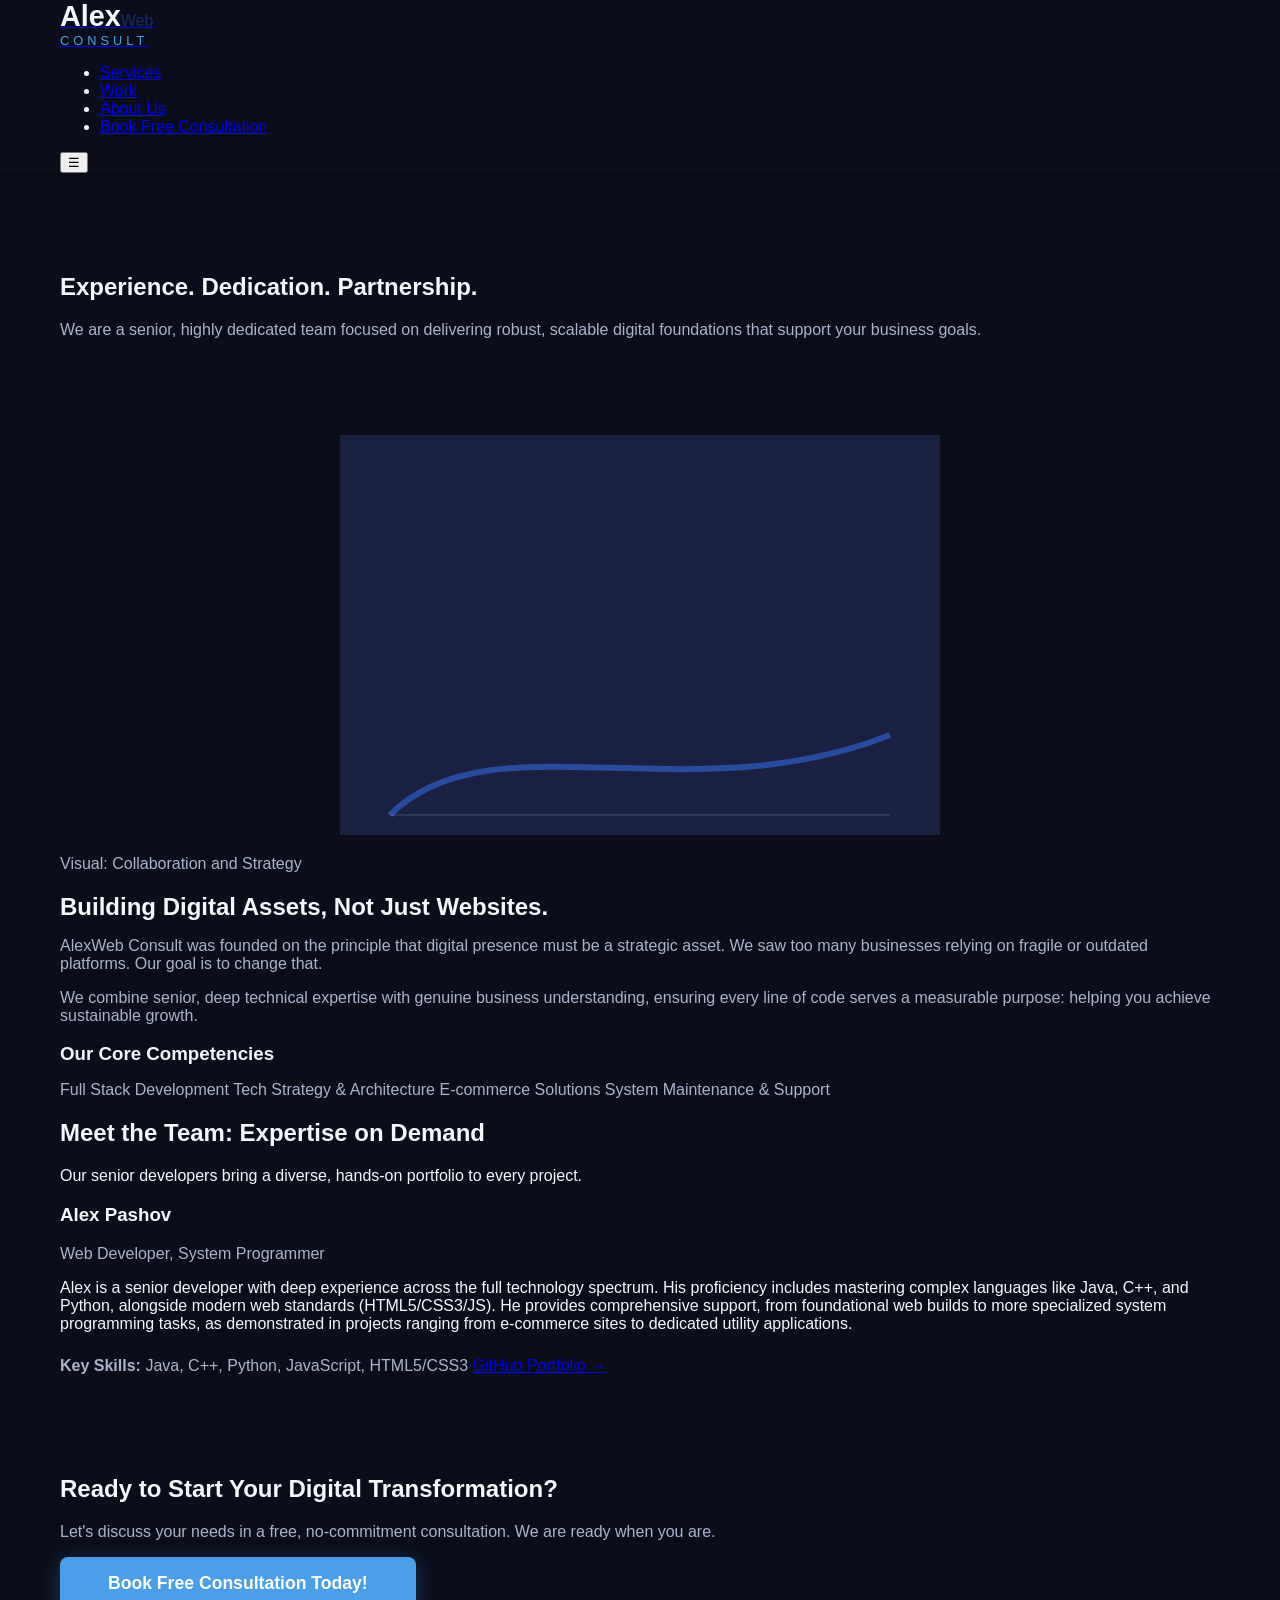
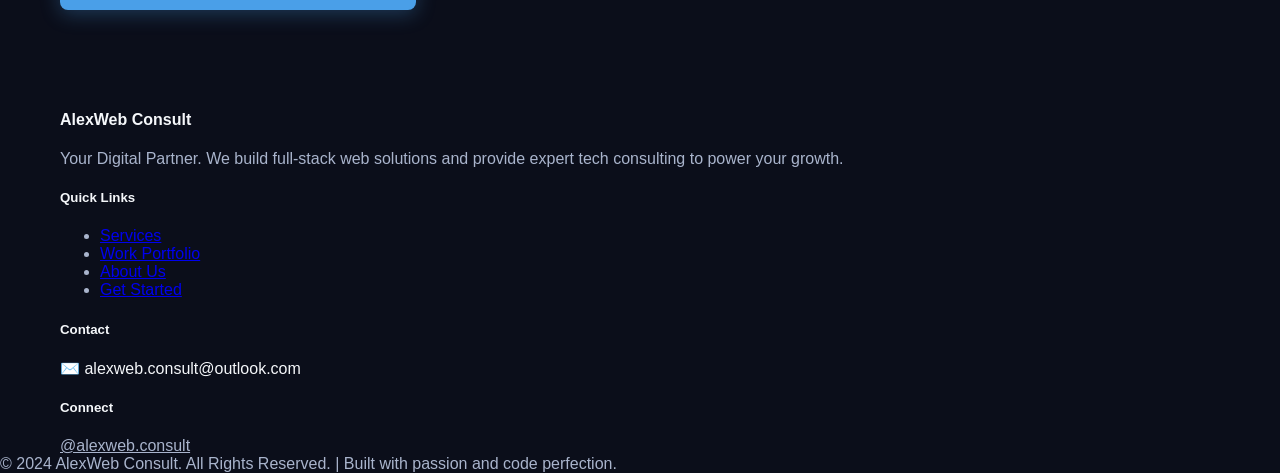
<file: about.html>
<!DOCTYPE html>
<html lang="en">

<head>
    <meta charset="UTF-8">
    <meta name="viewport" content="width=device-width, initial-scale=1.0">
    <title>Our Story | AlexWeb Consult Team & Expertise</title>
    <meta name="description"
        content="Learn about the senior team behind AlexWeb Consult. Experienced web developers and tech consultants providing professional digital solutions.">
    <!-- Open Graph Tags -->
    <meta property="og:title" content="About Us | AlexWeb Consult">
    <meta property="og:description"
        content="Meet the expert team members focused on delivering scalable, secure digital assets. Your Digital Partner.">
    <meta property="og:type" content="website">
    <meta property="og:url" content="https://www.alexwebconsult.com/about.html">
    <meta property="og:image" content="[Placeholder for Team Image]">
    <!-- Twitter Tags -->
    <meta name="twitter:card" content="summary_large_image">
    <meta name="twitter:site" content="@alexwebconsult">
    <link rel="canonical" href="https://www.alexwebconsult.com/about.html">

    <style>
        /* Placeholder styles removed/handled by the dedicated style.css */
        body {
            font-family: 'Inter', sans-serif;
            background-color: var(--color-bg-primary);
            color: var(--color-text-primary);
        }

        .container {
            max-width: 1200px;
            margin: 0 auto;
            padding: 0 20px;
        }
    </style>
    <link rel="stylesheet" href="styles.css">
    <!-- JSON-LD Structured Data -->
    <script type="application/ld+json">
    {
      "@context": "https://schema.org",
      "@type": "LocalBusiness",
      "name": "AlexWeb Consult",
      "description": "A senior team of web developers and tech consultants providing high-quality, scalable digital solutions.",
      "contactPoint": {
        "@type": "ContactPoint",
        "telephone": null,
        "contactType": "Consultation Services"
      },
      "email": "alexweb.consult@outlook.com"
    }
    </script>
</head>

<body class="overflow-x-hidden">

    <!-- Header and Navigation -->
    <header class="sticky-nav">
        <div class="container nav-content">
            <a href="index.html" class="logo" aria-label="AlexWeb Consult - Your Digital Partner">
                <span style="color: var(--color-text-primary); font-size: 1.8em; font-weight: bold;">Alex</span><span
                    style="color: var(--color-accent-dark);">Web</span>
                <div class="consult-wordmark"
                    style="color: var(--color-accent-light); letter-spacing: 4px; text-transform: uppercase; font-size: 0.8em;">
                    CONSULT</div>
            </a>
            <nav aria-label="Main site navigation">
                <ul class="nav-links">
                    <li><a href="services.html">Services</a></li>
                    <li><a href="portfolio.html">Work</a></li>
                    <li><a href="#" aria-current="page">About Us</a></li>
                    <li><a href="index.html#contact-section" class="cta-button nav-cta-btn">Book Free Consultation</a>
                    </li>
                </ul>
                <!-- Mobile menu button -->
                <button class="menu-toggle" aria-label="Toggle navigation menu">&#9776;</button>
            </nav>
        </div>
    </header>

    <main role="main">

        <!-- Hero/Intro Section -->
        <section id="about-hero" class="section bg-surface py-20 text-center max-w-3xl mx-auto">
            <div class="container hero-content text-center">
                <h1 class="max-heading mb-mb-4 accent-gradient">Experience. Dedication. Partnership.</h1>
                <p class="text-xl text-color-muted">We are a senior, highly dedicated team focused on delivering robust,
                    scalable digital foundations that support your business goals.</p>
            </div>
        </section>

        <!-- Agency Story -->
        <section id="agency-story" class="service-section">
            <div class="container grid gap-16 items-center md:grid-cols-3">

                <!-- Image Placeholder for the story -->
                <div class="p-8 bg-bg-surface rounded-lg shadow-2xl flex justify-center" role="figure">
                    <svg width="100%" height="400" viewBox="0 0 600 400" fill="none" xmlns="http://www.w3.org/2000/svg">
                        <rect width="100%" height="100%" fill="#1A2140" />
                        <path d="M50 380 C 150 280, 350 380, 550 300" stroke="var(--color-accent-mid)" stroke-width="6"
                            opacity=".7" />
                        <path d="M50 380 L 550 380" stroke="var(--color-text-primary)" stroke-width="2" opacity=".1" />
                    </svg>
                    <!-- FIX: Added caption flow using normal document flow -->
                    <p class="absolute bottom-4 text-xl text-color-muted">Visual: Collaboration and Strategy</p>
                </div>

                <!-- Text Content -->
                <div class="space-y-8 md:col-span-2">
                    <div>
                        <h2 class="text-3xl mb-4 accent-gradient">Building Digital Assets, Not Just Websites.</h2>
                        <p class="text-lg text-color-muted leading-relaxed">AlexWeb Consult was founded on the principle
                            that digital presence must be a strategic asset. We saw too many businesses relying on
                            fragile or outdated platforms. Our goal is to change that.</p>
                        <p class="mt-4 text-color-muted leading-relaxed">We combine senior, deep technical expertise
                            with genuine business understanding, ensuring every line of code serves a measurable
                            purpose: helping you achieve sustainable growth.</p>
                    </div>

                    <!-- Skills/Expertise Overview -->
                    <div>
                        <h3 class="text-2xl mb-4 accent-gradient">Our Core Competencies</h3>
                        <div class="flex flex-wrap gap-4 text-color-muted">
                            <span
                                class="skill-tag bg-primary/5 border border-[var(--color-accent-mid)] hover:bg-blue-900 cursor-pointer transition duration-150 px-3 py-1 rounded-full">Full
                                Stack Development</span>
                            <span
                                class="skill-tag bg-primary/5 border border-[var(--color-accent-mid)] hover:bg-blue-900 cursor-pointer transition duration-150 px-3 py-1 rounded-full">Tech
                                Strategy & Architecture</span>
                            <span
                                class="skill-tag bg-primary/5 border border-[var(--color-accent-mid)] hover:bg-blue-900 cursor-pointer transition duration-150 px-3 py-1 rounded-full">E-commerce
                                Solutions</span>
                            <span
                                class="skill-tag bg-primary/5 border border-[var(--color-accent-mid)] hover:bg-blue-900 cursor-pointer transition duration-150 px-3 py-1 rounded-full">System
                                Maintenance & Support</span>
                        </div>
                    </div>
                </div>
            </div>
        </section>

        <!-- Team/Skills Section -->
        <section id="team" class="service-section bg-surface">
            <div class="container text-center max-w-3xl mx-auto">
                <h2 class="text-3xl mb-mb-3 accent-gradient">Meet the Team: Expertise on Demand</h2>
                <p class="section-subtitle mb-lg">Our senior developers bring a diverse, hands-on portfolio to every
                    project.</p>

                <!-- Member Card - Alex Pashov -->
                <div class="team-member p-8 shadow-2xl flex flex-col md:flex-row items-center gap-8 hover-lift"
                    role="figure">
                    <!-- Avatar Placeholder -->
                    <div class="team-avatar flex-shrink-0 w-32 h-32 rounded-full border-4"
                        style="border-color: var(--color-accent-mid);">
                        <!-- This is a visual placeholder for the avatar. In production, this would be an image or initial SVG -->
                    </div>

                    <div class="text-left">
                        <h3 class="text-2xl mb-1 accent-gradient">Alex Pashov</h3>
                        <p class="text-lg text-color-muted mb-4">Web Developer, System Programmer</p>

                        <p class="mb-6 text-gray-300 leading-relaxed">
                            Alex is a senior developer with deep experience across the full technology spectrum. His
                            proficiency includes mastering complex languages like Java, C++, and Python, alongside
                            modern web standards (HTML5/CSS3/JS). He provides comprehensive support, from foundational
                            web builds to more specialized system programming tasks, as demonstrated in projects ranging
                            from e-commerce sites to dedicated utility applications.
                        </p>

                        <div class="flex flex-wrap gap-x-6 text-color-muted">
                            <span class="text-base"><strong>Key Skills:</strong> Java, C++, Python, JavaScript,
                                HTML5/CSS3</span>
                            <a href="https://github.com/pa6ov" target="_blank"
                                class="text-sm font-medium hover:underline accent-light-hover transition duration-150">GitHub
                                Portfolio &rarr;</a>
                        </div>
                    </div>
                </div>

            </div>
        </section>


        <!-- Final CTA Band -->
        <section id="contact-section" class="cta-final section bg-surface py-20 mt-8">
            <div class="container text-center max-w-3xl mx-auto">
                <h2 class="text-4xl font-extrabold mb-mb-4 accent-gradient">Ready to Start Your Digital Transformation?
                </h2>
                <p class="text-xl text-color-muted mb-lg">Let's discuss your needs in a free, no-commitment
                    consultation. We are ready when you are.</p>
                <a href="contact.html" class="button primary-cta btn-large px-12 py-4 secondary-glow">Book Free
                    Consultation Today!</a>
            </div>
        </section>

    </main>

    <!-- Footer -->
    <footer class="bg-primary pt-16 pb-10 border-t border-gray-800">
        <div class="container grid text-sm" style="grid-template-columns: repeat(auto-fit, minmax(250px, 1fr));">
            <!-- Content unchanged -->
            <div class="col-span-2 md:col-span-2">
                <h4 class="text-xl mb-3 accent-gradient">AlexWeb Consult</h4>
                <p class="text-color-muted max-w-xs mb-4">Your Digital Partner. We build full-stack web solutions and
                    provide expert tech consulting to power your growth.</p>
            </div>

            <div>
                <h5 class="uppercase text-sm font-semibold tracking-wider mb-3 text-accent-light">Quick Links</h5>
                <ul class="space-y-2 text-color-muted">
                    <li><a href="services.html" class="hover:text-white transition duration-150">Services</a></li>
                    <li><a href="portfolio.html" class="hover:text-white transition duration-150">Work Portfolio</a>
                    </li>
                    <li><a href="about.html" aria-current="page" class="hover:text-white transition duration-150">About
                            Us</a></li>
                    <li><a href="contact.html" class="hover:text-white transition duration-150">Get Started</a></li>
                </ul>
            </div>

            <div>
                <h5 class="uppercase text-sm font-semibold tracking-wider mb-3 text-accent-light">Contact</h5>
                <p class="mb-2 text-color-muted">✉️ <a href="mailto:alexweb.consult@outlook.com"
                        style="color: var(--color-text-primary); text-decoration: none;">alexweb.consult@outlook.com</a>
                </p>
            </div>

            <div>
                <h5 class="uppercase text-sm font-semibold tracking-wider mb-3 text-accent-light">Connect</h5>
                <div aria-label="Social Media Links" class="flex space-x-4">
                    <a href="https://www.instagram.com/alexweb.consult/" target="_blank"
                        aria-label="Instagram profile for AlexWeb Consult"
                        class="text-color-muted hover:text-accent-light transition duration-150 transform hover:scale-110">@alexweb.consult</a>
                </div>
            </div>

        </div>
        <div class="mt-10 pt-6 border-t border-gray-800 text-center text-xs text-color-muted">
            &copy; 2024 AlexWeb Consult. All Rights Reserved. | Built with passion and code perfection.
        </div>
    </footer>

    <script src="script.js"></script>
</body>

</html>
</file>
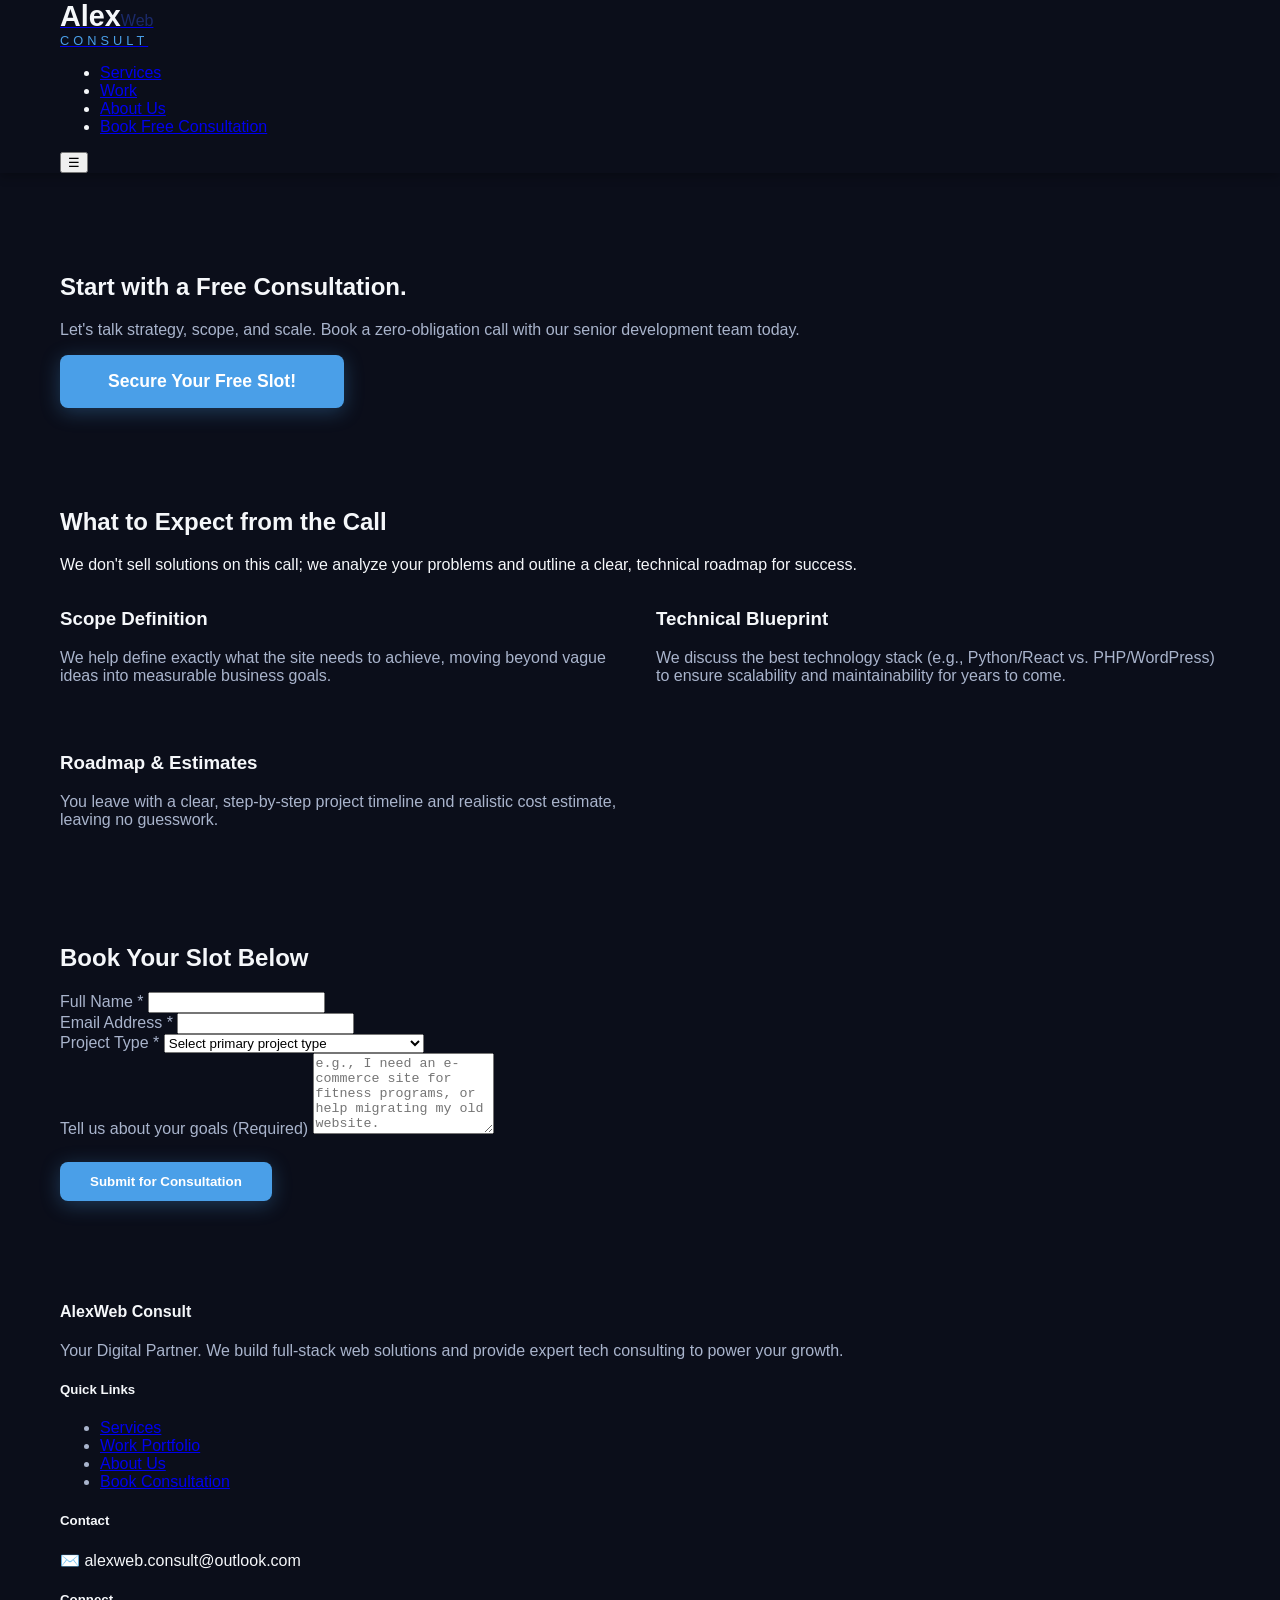
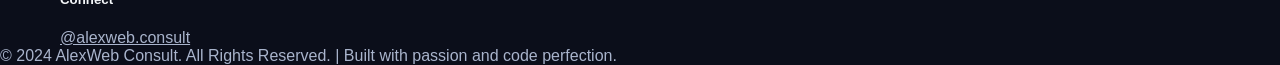
<file: consultation.html>
<!DOCTYPE html>
<html lang="en">

<head>
    <meta charset="UTF-8">
    <meta name="viewport" content="width=device-width, initial-scale=1.0">
    <title>Book Your Free Consultation | AlexWeb Consult</title>
    <meta name="description"
        content="Schedule a free, zero-obligation consultation with our senior development team to discuss your digital strategy and project scope.">
    <!-- Open Graph Tags -->
    <meta property="og:title" content="Consultation Booking | AlexWeb Consult">
    <meta property="og:description"
        content="Talk to our experts today. Zero commitment required—just a free consultation! Your Digital Partner awaits.">
    <meta property="og:type" content="website">
    <meta property="og:url" content="https://www.alexwebconsult.com/consultation.html">
    <meta property="og:image" content="[Placeholder for Consultation Image]">
    <!-- Twitter Tags -->
    <meta name="twitter:card" content="summary_large_image">
    <meta name="twitter:site" content="@alexwebconsult">
    <link rel="canonical" href="https://www.alexwebconsult.com/consultation.html">

    <style>
        /* Placeholder styles removed/handled by the dedicated style.css */
        body {
            font-family: 'Inter', sans-serif;
            background-color: var(--color-bg-primary);
            color: var(--color-text-primary);
        }

        .container {
            max-width: 1200px;
            margin: 0 auto;
            padding: 0 20px;
        }
    </style>
    <link rel="stylesheet" href="styles.css">
    <!-- JSON-LD Structured Data -->
    <script type="application/ld+json">
    {
      "@context": "https://schema.org",
      "@type": "ConsultService",
      "name": "Free Consultation Booking",
      "description": "Schedule a zero-obligation consultation with AlexWeb Consult's senior development team to discuss digital strategy.",
      "potentialAction": {
        "@type": "EntryPoint",
        "urlTemplate": "mailto:alexweb.consult@outlook.com?subject=Consultation Inquiry={query}"
      }
    }
    </script>
</head>

<body class="overflow-x-hidden">

    <!-- Header and Navigation -->
    <header class="sticky-nav">
        <div class="container nav-content">
            <a href="index.html" class="logo" aria-label="AlexWeb Consult - Your Digital Partner">
                <span style="color: var(--color-text-primary); font-size: 1.8em; font-weight: bold;">Alex</span><span
                    style="color: var(--color-accent-dark);">Web</span>
                <div class="consult-wordmark"
                    style="color: var(--color-accent-light); letter-spacing: 4px; text-transform: uppercase; font-size: 0.8em;">
                    CONSULT</div>
            </a>
            <!-- Language Selector added here -->
            <nav aria-label="Main site navigation">
                <ul class="nav-links">
                    <li><a href="services.html">Services</a></li>
                    <li><a href="portfolio.html">Work</a></li>
                    <li><a href="about.html">About Us</a></li>
                    <li><a href="#" aria-current="page" class="cta-button nav-cta-btn">Book Free Consultation</a></li>
                </ul>
                <!-- Mobile menu button -->
                <button class="menu-toggle" aria-label="Toggle navigation menu">&#9776;</button>
            </nav>
        </div>
    </header>

    <main role="main">

        <!-- Hero/Goal Section -->
        <section id="consultation-hero" class="section bg-surface py-20 text-center max-w-4xl mx-auto">
            <div class="container hero-content text-center">
                <h1 class="max-heading mb-mb-4 accent-gradient">Start with a Free Consultation.</h1>
                <p class="text-xl text-color-muted mb-lg">Let's talk strategy, scope, and scale. Book a zero-obligation
                    call with our senior development team today.</p>
                <!-- Changed primary CTA classes -->
                <a href="#consultation-form" class="button primary-cta btn-large px-12 py-4 secondary-glow">Secure Your
                    Free Slot!</a>
            </div>
        </section>

        <!-- Explanation & Value Prop Section -->
        <section id="explanation" class="service-section">
            <div class="container text-center max-w-3xl mx-auto">
                <h2 class="text-3xl mb-mb-4 accent-gradient">What to Expect from the Call</h2>
                <p class="section-subtitle mb-lg">We don't sell solutions on this call; we analyze your problems and
                    outline a clear, technical roadmap for success.</p>

                <div class="grid-2 gap-10 mt-12 text-left border-l-4 pl-6"
                    style="border-color: var(--color-accent-light);">
                    <!-- Pillar 1 -->
                    <article class="service-card hover-lift">
                        <h3 class="text-xl mb-3 accent-gradient">Scope Definition</h3>
                        <p class="text-color-muted mb-2">We help define exactly what the site needs to achieve, moving
                            beyond vague ideas into measurable business goals.</p>
                    </article>

                    <!-- Pillar 2 -->
                    <article class="service-card hover-lift">
                        <h3 class="text-xl mb-3 accent-gradient">Technical Blueprint</h3>
                        <p class="text-color-muted mb-2">We discuss the best technology stack (e.g., Python/React vs.
                            PHP/WordPress) to ensure scalability and maintainability for years to come.</p>
                    </article>

                    <!-- Pillar 3 -->
                    <article class="service-card hover-lift">
                        <h3 class="text-xl mb-3 accent-gradient">Roadmap & Estimates</h3>
                        <p class="text-color-muted mb-2">You leave with a clear, step-by-step project timeline and
                            realistic cost estimate, leaving no guesswork.</p>
                    </article>

                </div>
            </div>
        </section>


        <!-- Contact Form Section (The main conversion area) -->
        <section id="consultation-form" class="service-section bg-surface py-20">
            <div class="container max-w-xl mx-auto">
                <h2 class="text-3xl mb-mb-4 accent-gradient text-center">Book Your Slot Below</h2>

                <!-- Form -->
                <div class="bg-bg-surface p-8 rounded-lg shadow-2xl">
                    <form action="#" method="POST" class="space-y-5">
                        <div class="mb-3">
                            <label for="name" class="block text-sm font-medium text-color-muted mb-1">Full Name
                                *</label>
                            <input type="text" id="name" name="name" required aria-required="true"
                                class="w-full p-3 bg-primary border border-gray-700 rounded-md focus:ring-2 focus:ring-[var(--color-accent-light)] outline-none text-white placeholder-gray-500">
                        </div>
                        <div class="mb-3">
                            <label for="email" class="block text-sm font-medium text-color-muted mb-1">Email Address
                                *</label>
                            <input type="email" id="email" name="email" required aria-required="true"
                                class="w-full p-3 bg-primary border border-gray-700 rounded-md focus:ring-2 focus:ring-[var(--color-accent-light)] outline-none text-white placeholder-gray-500">
                        </div>
                        <div class="mb-3">
                            <label for="project_type" class="block text-sm font-medium text-color-muted mb-1">Project
                                Type *</label>
                            <select id="project_type" name="project_type" required aria-required="true"
                                class="w-full p-3 bg-primary border border-gray-700 rounded-md focus:ring-2 focus:ring-[var(--color-accent-light)] outline-none text-white appearance-none">
                                <option value="" disabled selected>Select primary project type</option>
                                <option value="website_creation">Website Creation & Support (New Build)</option>
                                <option value="tech_consulting">Tech Consultation / Strategy Audit</option>
                                <option value="maintenance">Ongoing Maintenance / Support</option>
                                <option value="other">Other Inquiry / General Question</option>
                            </select>
                        </div>

                        <div class="mb-3">
                            <label for="message" class="block text-sm font-medium text-color-muted mb-1">Tell us about
                                your goals (Required)</label>
                            <textarea id="message" name="message" rows="5" required aria-required="true"
                                placeholder="e.g., I need an e-commerce site for fitness programs, or help migrating my old website."
                                class="w-full p-3 bg-primary border border-gray-700 rounded-md focus:ring-2 focus:ring-[var(--color-accent-light)] outline-none text-white placeholder-gray-500"></textarea>
                        </div>

                        <button type="submit" class="button primary-cta btn-lg w-full mt-6">Submit for
                            Consultation</button>
                    </form>
                </div>
            </div>
        </section>


    </main>

    <!-- Footer -->
    <footer class="bg-primary pt-16 pb-10 border-t border-gray-800">
        <div class="container grid text-sm" style="grid-template-columns: repeat(auto-fit, minmax(250px, 1fr));">
            <!-- Content unchanged -->
            <div class="col-span-2 md:col-span-2">
                <h4 class="text-xl mb-3 accent-gradient">AlexWeb Consult</h4>
                <p class="text-color-muted max-w-xs mb-4">Your Digital Partner. We build full-stack web solutions and
                    provide expert tech consulting to power your growth.</p>
            </div>

            <div>
                <h5 class="uppercase text-sm font-semibold tracking-wider mb-3 text-accent-light">Quick Links</h5>
                <ul class="space-y-2 text-color-muted">
                    <li><a href="services.html" class="hover:text-white transition duration-150">Services</a></li>
                    <li><a href="portfolio.html" class="hover:text-white transition duration-150">Work Portfolio</a>
                    </li>
                    <li><a href="about.html" class="hover:text-white transition duration-150">About Us</a></li>
                    <li><a href="#" class="hover:text-white transition duration-150 active-link">Book Consultation</a>
                    </li>
                </ul>
            </div>

            <div>
                <h5 class="uppercase text-sm font-semibold tracking-wider mb-3 text-accent-light">Contact</h5>
                <p class="mb-2 text-color-muted">✉️ <a href="mailto:alexweb.consult@outlook.com"
                        style="color: var(--color-text-primary); text-decoration: none;">alexweb.consult@outlook.com</a>
                </p>
            </div>

            <div>
                <h5 class="uppercase text-sm font-semibold tracking-wider mb-3 text-accent-light">Connect</h5>
                <div aria-label="Social Media Links" class="flex space-x-4">
                    <a href="https://www.instagram.com/alexweb.consult/" target="_blank"
                        aria-label="Instagram profile for AlexWeb Consult"
                        class="text-color-muted hover:text-accent-light transition duration-150 transform hover:scale-110">@alexweb.consult</a>
                </div>
            </div>

        </div>
        <div class="mt-10 pt-6 border-t border-gray-800 text-center text-xs text-color-muted">
            &copy; 2024 AlexWeb Consult. All Rights Reserved. | Built with passion and code perfection.
        </div>
    </footer>

    <script src="script.js"></script>
</body>

</html>
</file>
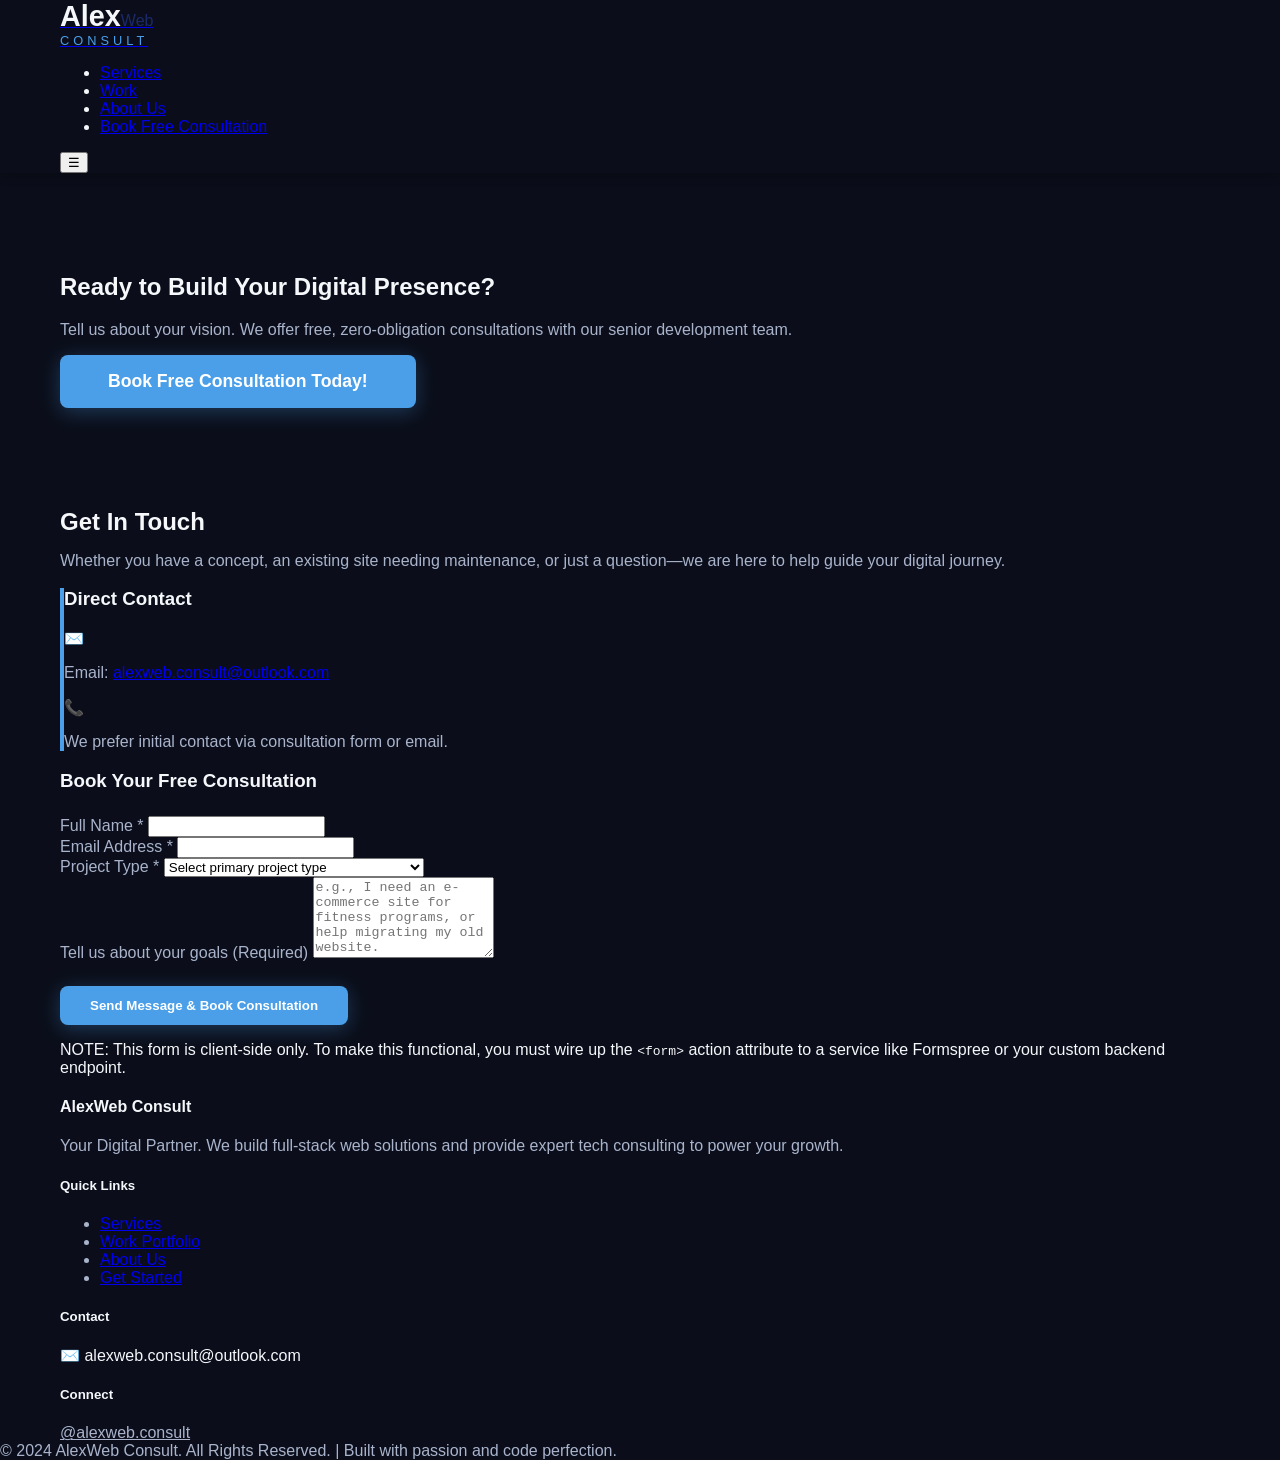
<file: contact.html>
<!DOCTYPE html>
<html lang="en">

<head>
    <meta charset="UTF-8">
    <meta name="viewport" content="width=device-width, initial-scale=1.0">
    <title>Contact Us | Book Free Consultation Today | AlexWeb Consult</title>
    <meta name="description"
        content="Reach out to AlexWeb Consult for a free consultation on your web project. Contact us via form or email today!">
    <!-- Open Graph Tags -->
    <meta property="og:title" content="Contact AlexWeb Consult | Free Consultation">
    <meta property="og:description"
        content="Book a zero-obligation, free consultation with our senior development team. Your Digital Partner awaits.">
    <meta property="og:type" content="website">
    <meta property="og:url" content="https://www.alexwebconsult.com/contact.html">
    <meta property="og:image" content="[Placeholder for Logo Image]">
    <!-- Twitter Tags -->
    <meta name="twitter:card" content="summary_large_image">
    <meta name="twitter:site" content="@alexwebconsult">
    <link rel="canonical" href="https://www.alexwebconsult.com/contact.html">

    <style>
        /* Placeholder styles removed/handled by the dedicated style.css */
        body {
            font-family: 'Inter', sans-serif;
            background-color: var(--color-bg-primary);
            color: var(--color-text-primary);
        }

        .container {
            max-width: 1200px;
            margin: 0 auto;
            padding: 0 20px;
        }
    </style>
    <link rel="stylesheet" href="styles.css">
    <!-- JSON-LD Structured Data -->
    <script type="application/ld+json">
    {
      "@context": "https://schema.org",
      "@type": "ContactPage",
      "potentialAction": {
        "@type": "EntryPoint",
        "urlTemplate": "mailto:alexweb.consult@outlook.com?subject={query}"
      }
    }
    </script>
</head>

<body class="overflow-x-hidden">

    <!-- Header and Navigation -->
    <header class="sticky-nav">
        <div class="container nav-content">
            <a href="index.html" class="logo" aria-label="AlexWeb Consult - Your Digital Partner">
                <span style="color: var(--color-text-primary); font-size: 1.8em; font-weight: bold;">Alex</span><span
                    style="color: var(--color-accent-dark);">Web</span>
                <div class="consult-wordmark"
                    style="color: var(--color-accent-light); letter-spacing: 4px; text-transform: uppercase; font-size: 0.8em;">
                    CONSULT</div>
            </a>
            <nav aria-label="Main site navigation">
                <ul class="nav-links">
                    <li><a href="services.html">Services</a></li>
                    <li><a href="portfolio.html">Work</a></li>
                    <li><a href="about.html">About Us</a></li>
                    <li><a href="#" aria-current="page" class="cta-button nav-cta-btn">Book Free Consultation</a></li>
                </ul>
                <!-- Mobile menu button -->
                <button class="menu-toggle" aria-label="Toggle navigation menu">&#9776;</button>
            </nav>
        </div>
    </header>

    <main role="main">

        <!-- Hero/Intro Section -->
        <section id="contact-hero" class="section bg-surface py-20 text-center max-w-4xl mx-auto">
            <div class="container hero-content text-center">
                <h1 class="max-heading mb-mb-4 accent-gradient">Ready to Build Your Digital Presence?</h1>
                <p class="text-xl text-color-muted mb-lg">Tell us about your vision. We offer free, zero-obligation
                    consultations with our senior development team.</p>
                <a href="#contact-form" class="button primary-cta btn-large px-12 py-4 secondary-glow">Book Free
                    Consultation Today!</a>
            </div>
        </section>

        <!-- Contact Form Section -->
        <section id="contact-form" class="service-section">
            <div class="container grid gap-16 items-start md:grid-cols-2">
                <article aria-label="Contact Method Information">
                    <h2 class="text-3xl mb-4 accent-gradient">Get In Touch</h2>
                    <p class="text-lg text-color-muted mb-lg">Whether you have a concept, an existing site needing
                        maintenance, or just a question—we are here to help guide your digital journey.</p>

                    <!-- Contact Details -->
                    <div class="space-y-6 max-w-md bg-bg-surface p-8 rounded-lg shadow-xl"
                        style="border-left: 4px solid var(--color-accent-light);">
                        <h3 class="text-2xl mb-3 accent-gradient">Direct Contact</h3>

                        <!-- Email -->
                        <div class="flex items-center gap-4 text-lg text-color-muted">
                            <span aria-hidden="true">✉️</span>
                            <p>Email: <a href="mailto:alexweb.consult@outlook.com"
                                    class="hover:text-accent-light transition duration-150">alexweb.consult@outlook.com</a>
                            </p>
                        </div>

                        <!-- Phone Placeholder -->
                        <div class="flex items-center gap-4 text-lg text-color-muted opacity-60">
                            <span aria-hidden="true">📞</span>
                            <p>We prefer initial contact via consultation form or email.</p>
                        </div>
                    </div>
                </article>

                <!-- Form -->
                <div class="bg-bg-surface p-8 rounded-lg shadow-2xl max-w-md mx-auto">
                    <h3 class="text-2xl mb-6 accent-gradient text-center">Book Your Free Consultation</h3>

                    <!-- The form itself -->
                    <form action="#" method="POST" class="space-y-5">
                        <div>
                            <label for="name" class="block text-sm font-medium text-color-muted mb-1">Full Name
                                *</label>
                            <input type="text" id="name" name="name" required aria-required="true"
                                class="w-full p-3 bg-primary border border-gray-700 rounded-md focus:ring-2 focus:ring-[var(--color-accent-light)] outline-none text-white placeholder-gray-500">
                        </div>
                        <div>
                            <label for="email" class="block text-sm font-medium text-color-muted mb-1">Email Address
                                *</label>
                            <input type="email" id="email" name="email" required aria-required="true"
                                class="w-full p-3 bg-primary border border-gray-700 rounded-md focus:ring-2 focus:ring-[var(--color-accent-light)] outline-none text-white placeholder-gray-500">
                        </div>
                        <div>
                            <label for="project_type" class="block text-sm font-medium text-color-muted mb-1">Project
                                Type *</label>
                            <select id="project_type" name="project_type" required aria-required="true"
                                class="w-full p-3 bg-primary border border-gray-700 rounded-md focus:ring-2 focus:ring-[var(--color-accent-light)] outline-none text-white appearance-none">
                                <option value="" disabled selected>Select primary project type</option>
                                <option value="website_creation">Website Creation & Support (New Build)</option>
                                <option value="tech_consulting">Tech Consultation / Strategy Audit</option>
                                <option value="maintenance">Ongoing Maintenance / Support</option>
                                <option value="other">Other Inquiry / General Question</option>
                            </select>
                        </div>

                        <div>
                            <label for="message" class="block text-sm font-medium text-color-muted mb-1">Tell us about
                                your goals (Required)</label>
                            <textarea id="message" name="message" rows="5" required aria-required="true"
                                placeholder="e.g., I need an e-commerce site for fitness programs, or help migrating my old website."
                                class="w-full p-3 bg-primary border border-gray-700 rounded-md focus:ring-2 focus:ring-[var(--color-accent-light)] outline-none text-white placeholder-gray-500"></textarea>
                        </div>

                        <button type="submit" class="button primary-cta btn-lg w-full mt-6">Send Message & Book
                            Consultation</button>
                    </form>

                    <!-- Form Handling Code Comment -->
                    <div class="mt-8 p-4 bg-yellow-900/30 border border-yellow-700 text-sm rounded">
                        <p class="font-mono text-yellow-200">NOTE: This form is client-side only. To make this
                            functional, you must wire up the <code>&lt;form&gt;</code> action attribute to a service
                            like Formspree or your custom backend endpoint.</p>
                    </div>

                </div>
            </div>
        </section>


    </main>

    <!-- Footer -->
    <footer class="bg-primary pt-16 pb-10 border-t border-gray-800">
        <div class="container grid text-sm" style="grid-template-columns: repeat(auto-fit, minmax(250px, 1fr));">
            <!-- Content unchanged -->
            <div class="col-span-2 md:col-span-2">
                <h4 class="text-xl mb-3 accent-gradient">AlexWeb Consult</h4>
                <p class="text-color-muted max-w-xs mb-4">Your Digital Partner. We build full-stack web solutions and
                    provide expert tech consulting to power your growth.</p>
            </div>

            <div>
                <h5 class="uppercase text-sm font-semibold tracking-wider mb-3 text-accent-light">Quick Links</h5>
                <ul class="space-y-2 text-color-muted">
                    <li><a href="services.html" class="hover:text-white transition duration-150">Services</a></li>
                    <li><a href="portfolio.html" class="hover:text-white transition duration-150">Work Portfolio</a>
                    </li>
                    <li><a href="about.html" class="hover:text-white transition duration-150">About Us</a></li>
                    <li><a href="contact.html" aria-current="page" class="hover:text-white transition duration-150">Get
                            Started</a></li>
                </ul>
            </div>

            <div>
                <h5 class="uppercase text-sm font-semibold tracking-wider mb-3 text-accent-light">Contact</h5>
                <p class="mb-2 text-color-muted">✉️ <a href="mailto:alexweb.consult@outlook.com"
                        style="color: var(--color-text-primary); text-decoration: none;">alexweb.consult@outlook.com</a>
                </p>
            </div>

            <div>
                <h5 class="uppercase text-sm font-semibold tracking-wider mb-3 text-accent-light">Connect</h5>
                <div aria-label="Social Media Links" class="flex space-x-4">
                    <a href="https://www.instagram.com/alexweb.consult/" target="_blank"
                        aria-label="Instagram profile for AlexWeb Consult"
                        class="text-color-muted hover:text-accent-light transition duration-150 transform hover:scale-110">@alexweb.consult</a>
                </div>
            </div>

        </div>
        <div class="mt-10 pt-6 border-t border-gray-800 text-center text-xs text-color-muted">
            &copy; 2024 AlexWeb Consult. All Rights Reserved. | Built with passion and code perfection.
        </div>
    </footer>

    <script src="script.js"></script>
</body>

</html>
</file>
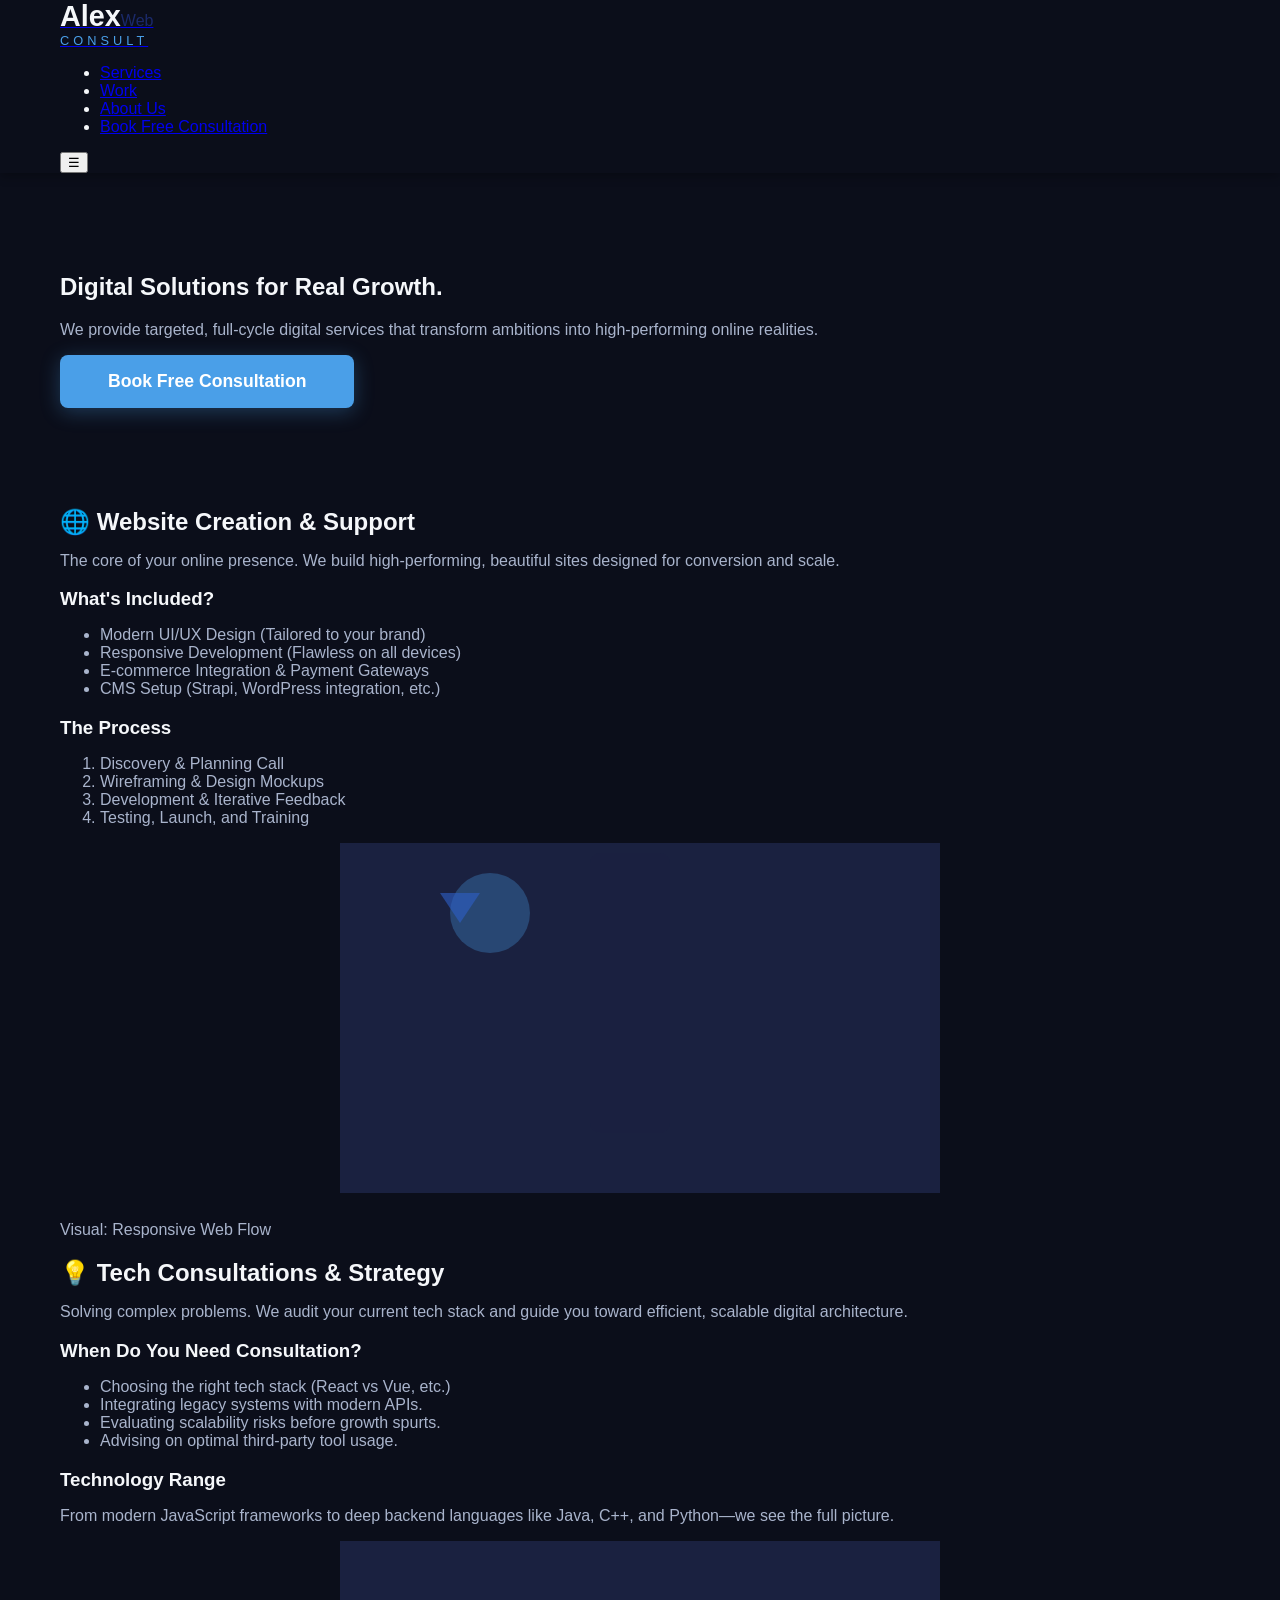
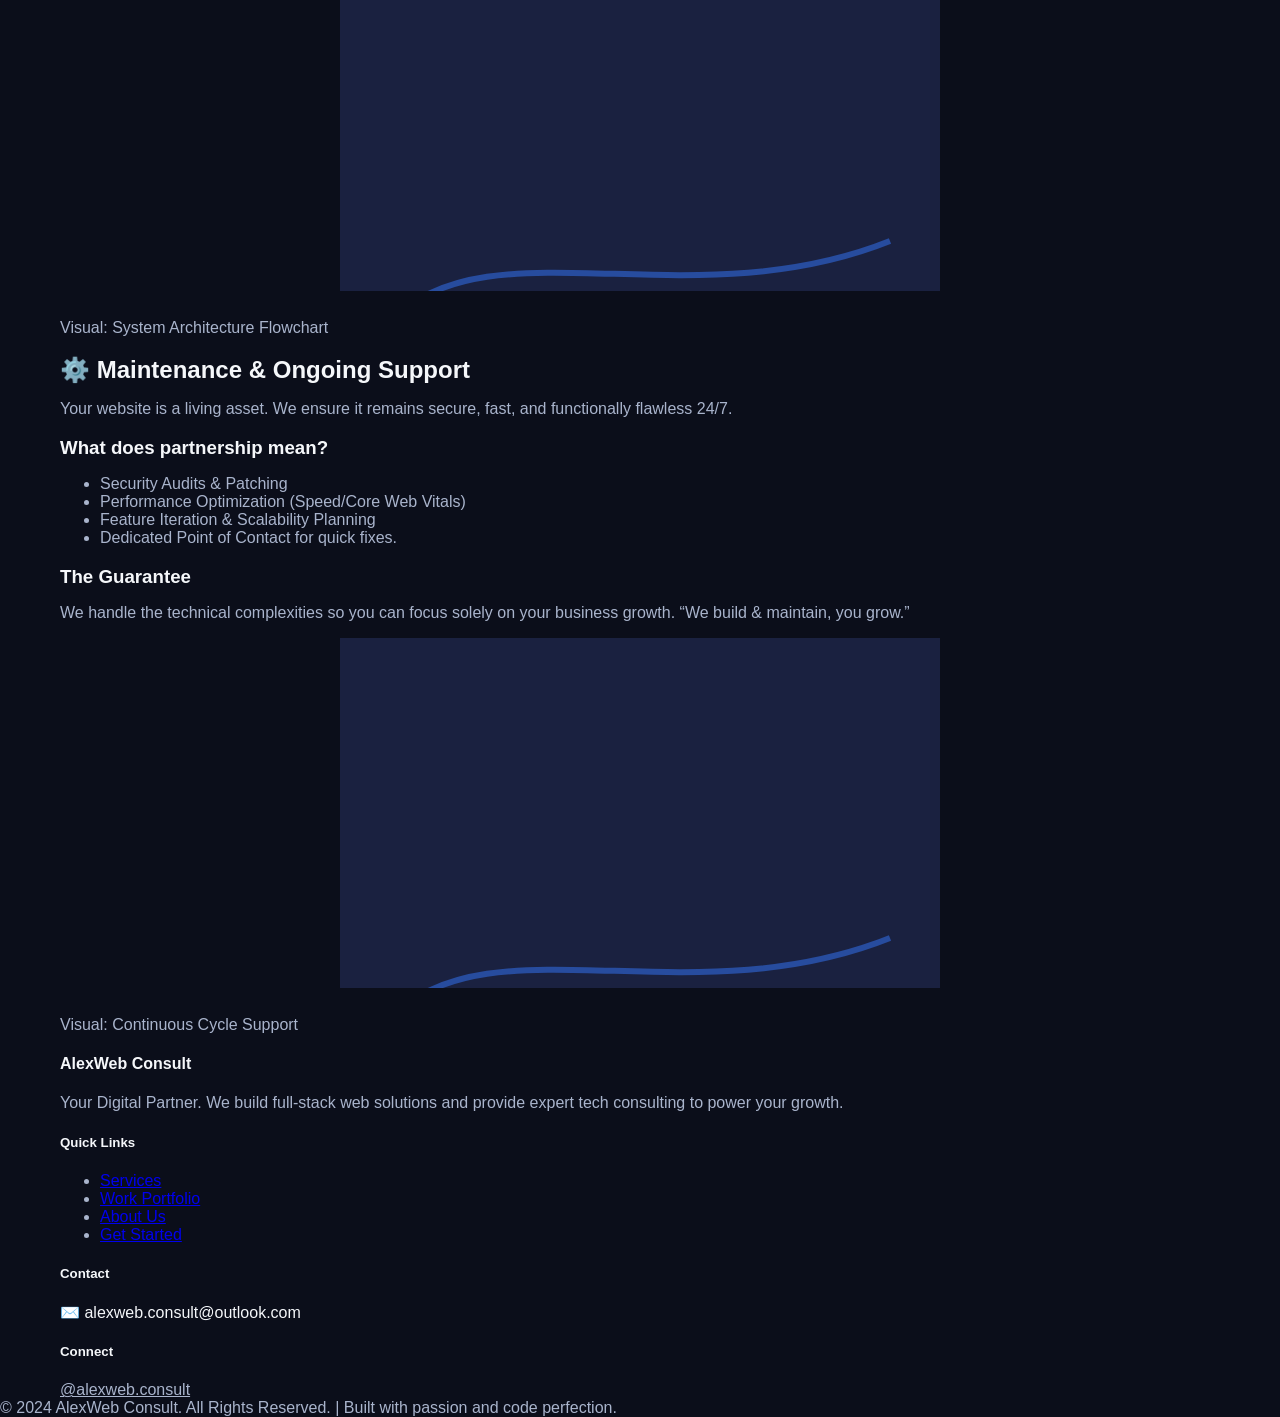
<file: services.html>
<!DOCTYPE html>
<html lang="en">

<head>
    <meta charset="UTF-8">
    <meta name="viewport" content="width=device-width, initial-scale=1.0">
    <title>Website Creation & Tech Consulting | AlexWeb Consult Services</title>
    <meta name="description"
        content="Detailed services from AlexWeb Consult: full website creation, advanced tech consulting, and robust ongoing digital maintenance solutions.">
    <!-- Open Graph Tags -->
    <meta property="og:title" content="AlexWeb Consult | Website Creation & Tech Consulting">
    <meta property="og:description"
        content="Expert development services for modern websites, e-commerce solutions, and custom tech consulting. Your Digital Partner.">
    <meta property="og:type" content="website">
    <meta property="og:url" content="https://www.alexwebconsult.com/services.html">
    <meta property="og:image" content="[Placeholder for Logo Image]">
    <!-- Twitter Tags -->
    <meta name="twitter:card" content="summary_large_image">
    <meta name="twitter:site" content="@alexwebconsult">
    <link rel="canonical" href="https://www.alexwebconsult.com/services.html">

    <style>
        /* Placeholder styles removed/handled by the dedicated style.css */
        body {
            font-family: 'Inter', sans-serif;
            background-color: var(--color-bg-primary);
            color: var(--color-text-primary);
        }

        .container {
            max-width: 1200px;
            margin: 0 auto;
            padding: 0 20px;
        }
    </style>
    <link rel="stylesheet" href="styles.css">
    <!-- JSON-LD Structured Data -->
    <script type="application/ld+json">
    {
      "@context": "https://schema.org",
      "@type": "ProfessionalService",
      "name": "AlexWeb Consult Digital Services",
      "description": "Comprehensive services including website creation, tech consulting, and ongoing maintenance for digital growth.",
      "serviceType": ["Website Development", "Tech Consulting", "Maintenance"],
      "areaServed": ["Digital Business Growth"]
    }
    </script>
</head>

<body class="overflow-x-hidden">

    <!-- Header and Navigation -->
    <header class="sticky-nav">
        <div class="container nav-content">
            <a href="index.html" class="logo" aria-label="AlexWeb Consult - Your Digital Partner">
                <span style="color: var(--color-text-primary); font-size: 1.8em; font-weight: bold;">Alex</span><span
                    style="color: var(--color-accent-dark);">Web</span>
                <div class="consult-wordmark"
                    style="color: var(--color-accent-light); letter-spacing: 4px; text-transform: uppercase; font-size: 0.8em;">
                    CONSULT</div>
            </a>
            <nav aria-label="Main site navigation">
                <ul class="nav-links">
                    <li><a href="services.html" aria-current="page">Services</a></li>
                    <li><a href="portfolio.html">Work</a></li>
                    <li><a href="about.html">About Us</a></li>
                    <li><a href="index.html#contact-section" class="cta-button nav-cta-btn">Book Free Consultation</a>
                    </li>
                </ul>
                <!-- Mobile menu button -->
                <button class="menu-toggle" aria-label="Toggle navigation menu">&#9776;</button>
            </nav>
        </div>
    </header>

    <main role="main">

        <!-- Hero/Pillar Intro Section -->
        <section id="service-intro" class="section bg-surface py-20">
            <div class="container text-center max-w-4xl mx-auto">
                <h1 class="max-heading mb-mb-4 accent-gradient">Digital Solutions for Real Growth.</h1>
                <p class="text-xl text-color-muted mb-lg">We provide targeted, full-cycle digital services that
                    transform ambitions into high-performing online realities.</p>
                <a href="#contact-section" class="button primary-cta btn-large px-10 py-3 secondary-glow">Book Free
                    Consultation</a>
            </div>
        </section>

        <!-- 1. Website Creation & Support -->
        <section id="website-creation" class="service-section">
            <div class="container grid gap-16 items-start md:grid-cols-2">
                <article>
                    <h2 class="text-3xl mb-4 accent-gradient">🌐 Website Creation & Support</h2>
                    <p class="text-lg text-color-muted mb-mb-6 max-w-md">The core of your online presence. We build
                        high-performing, beautiful sites designed for conversion and scale.</p>

                    <h3 class="text-xl mb-4 mt-10 accent-gradient">What's Included?</h3>
                    <ul class="list-disc pl-6 space-y-2 text-color-muted">
                        <li>Modern UI/UX Design (Tailored to your brand)</li>
                        <li>Responsive Development (Flawless on all devices)</li>
                        <li>E-commerce Integration & Payment Gateways</li>
                        <li>CMS Setup (Strapi, WordPress integration, etc.)</li>
                    </ul>

                    <h3 class="text-xl mb-4 mt-10 accent-gradient">The Process</h3>
                    <ol class="list-decimal pl-6 space-y-2 text-color-muted">
                        <li>Discovery & Planning Call</li>
                        <li>Wireframing & Design Mockups</li>
                        <li>Development & Iterative Feedback</li>
                        <li>Testing, Launch, and Training</li>
                    </ol>
                </article>
                <!-- Image/Illustration Placeholder -->
                <div class="p-8 bg-bg-surface rounded-lg shadow-2xl">
                    <svg width="100%" height="350" viewBox="0 0 600 350" fill="none" xmlns="http://www.w3.org/2000/svg">
                        <rect width="100%" height="100%" fill="#1A2140" />
                        <circle cx="150" cy="70" r="40" fill="var(--color-accent-light)" opacity=".3" />
                        <rect x="250" y="10" width="80" height="280" rx="10" fill="#1A2140" opacity=".5" />
                        <polygon points="100,50 120,80 140,50" fill="var(--color-accent-mid)" opacity=".6" />
                    </svg>
                    <!-- FIX: Moved caption to normal flow below illustration -->
                    <p class="text-xl mt-6 text-color-muted">Visual: Responsive Web Flow</p>
                </div>
            </div>
        </section>

        <!-- 2. Tech Consultations -->
        <section id="tech-consultations" class="service-section bg-surface/5">
            <div class="container grid gap-16 items-start md:grid-cols-2">
                <article>
                    <h2 class="text-3xl mb-4 accent-gradient">💡 Tech Consultations & Strategy</h2>
                    <p class="text-lg text-color-muted mb-mb-6 max-w-md">Solving complex problems. We audit your current
                        tech stack and guide you toward efficient, scalable digital architecture.</p>

                    <h3 class="text-xl mb-4 mt-10 accent-gradient">When Do You Need Consultation?</h3>
                    <ul class="list-disc pl-6 space-y-2 text-color-muted">
                        <li>Choosing the right tech stack (React vs Vue, etc.)</li>
                        <li>Integrating legacy systems with modern APIs.</li>
                        <li>Evaluating scalability risks before growth spurts.</li>
                        <li>Advising on optimal third-party tool usage.</li>
                    </ul>

                    <h3 class="text-xl mb-4 mt-10 accent-gradient">Technology Range</h3>
                    <p class="text-color-muted italic text-base bg-primary/5 p-4 rounded-md border-l-4"
                        style="border-color: var(--color-accent-light);">From modern JavaScript frameworks to deep
                        backend languages like Java, C++, and Python—we see the full picture.</p>
                </article>
                <!-- Image/Illustration Placeholder -->
                <div class="p-8 bg-bg-surface rounded-lg shadow-2xl">
                    <svg width="100%" height="350" viewBox="0 0 600 350" fill="none" xmlns="http://www.w3.org/2000/svg">
                        <rect width="100%" height="100%" fill="#1A2140" />
                        <path d="M50 380 C 150 280, 350 380, 550 300" stroke="var(--color-accent-mid)" stroke-width="6"
                            opacity=".7" />
                        <path d="M50 380 L 550 380" stroke="var(--color-text-primary)" stroke-width="2" opacity=".1" />
                    </svg>
                    <p class="text-xl mt-6 text-color-muted">Visual: System Architecture Flowchart</p>
                </div>
            </div>
        </section>

        <!-- 3. Maintenance & Support -->
        <section id="maintenance" class="service-section bg-surface/5">
            <div class="container grid gap-16 items-start md:grid-cols-2">
                <article>
                    <h2 class="text-3xl mb-4 accent-gradient">⚙️ Maintenance & Ongoing Support</h2>
                    <p class="text-lg text-color-muted mb-mb-6 max-w-md">Your website is a living asset. We ensure it
                        remains secure, fast, and functionally flawless 24/7.</p>

                    <h3 class="text-xl mb-4 mt-10 accent-gradient">What does partnership mean?</h3>
                    <ul class="list-disc pl-6 space-y-2 text-color-muted">
                        <li>Security Audits & Patching</li>
                        <li>Performance Optimization (Speed/Core Web Vitals)</li>
                        <li>Feature Iteration & Scalability Planning</li>
                        <li>Dedicated Point of Contact for quick fixes.</li>
                    </ul>

                    <h3 class="text-xl mb-4 mt-10 accent-gradient">The Guarantee</h3>
                    <p class="text-color-muted italic text-lg p-6 rounded-md border-l-4"
                        style="border-color: var(--color-accent-light);">
                        We handle the technical complexities so you can focus solely on your business growth. <span
                            class="font-bold text-xl">“We build & maintain, you grow.”</span>
                    </p>
                </article>
                <!-- Image/Illustration Placeholder -->
                <div class="p-8 bg-bg-surface rounded-lg shadow-2xl">
                    <svg width="100%" height="350" viewBox="0 0 600 350" fill="none" xmlns="http://www.w3.org/2000/svg">
                        <rect width="100%" height="100%" fill="#1A2140" />
                        <path d="M50 380 C 150 280, 350 380, 550 300" stroke="var(--color-accent-mid)" stroke-width="6"
                            opacity=".7" />
                        <path d="M50 380 L 550 380" stroke="var(--color-text-primary)" stroke-width="2" opacity=".1" />
                    </svg>
                    <p class="text-xl mt-6 text-color-muted">Visual: Continuous Cycle Support</p>
                </div>
            </div>
        </section>


    </main>

    <!-- Footer -->
    <footer class="bg-primary pt-16 pb-10 border-t border-gray-800">
        <div class="container grid text-sm" style="grid-template-columns: repeat(auto-fit, minmax(250px, 1fr));">
            <!-- Content unchanged -->
            <div class="col-span-2 md:col-span-2">
                <h4 class="text-xl mb-3 accent-gradient">AlexWeb Consult</h4>
                <p class="text-color-muted max-w-xs mb-4">Your Digital Partner. We build full-stack web solutions and
                    provide expert tech consulting to power your growth.</p>
            </div>

            <div>
                <h5 class="uppercase text-sm font-semibold tracking-wider mb-3 text-accent-light">Quick Links</h5>
                <ul class="space-y-2 text-color-muted">
                    <li><a href="services.html" class="hover:text-white transition duration-150">Services</a></li>
                    <li><a href="portfolio.html" class="hover:text-white transition duration-150">Work Portfolio</a>
                    </li>
                    <li><a href="about.html" class="hover:text-white transition duration-150">About Us</a></li>
                    <li><a href="contact.html" class="hover:text-white transition duration-150">Get Started</a></li>
                </ul>
            </div>

            <div>
                <h5 class="uppercase text-sm font-semibold tracking-wider mb-3 text-accent-light">Contact</h5>
                <p class="mb-2 text-color-muted">✉️ <a href="mailto:alexweb.consult@outlook.com"
                        style="color: var(--color-text-primary); text-decoration: none;">alexweb.consult@outlook.com</a>
                </p>
            </div>

            <div>
                <h5 class="uppercase text-sm font-semibold tracking-wider mb-3 text-accent-light">Connect</h5>
                <div aria-label="Social Media Links" class="flex space-x-4">
                    <a href="https://www.instagram.com/alexweb.consult/" target="_blank"
                        aria-label="Instagram profile for AlexWeb Consult"
                        class="text-color-muted hover:text-accent-light transition duration-150 transform hover:scale-110">@alexweb.consult</a>
                </div>
            </div>

        </div>
        <div class="mt-10 pt-6 border-t border-gray-800 text-center text-xs text-color-muted">
            &copy; 2024 AlexWeb Consult. All Rights Reserved. | Built with passion and code perfection.
        </div>
    </footer>

    <script src="script.js"></script>
</body>

</html>
</file>
<file: styles.css>
/* ================================================== */
/* GLOBAL VARIABLES & RESET (Kept) */
/* ================================================== */

:root {
    --color-bg-primary: #0B0E1A;
    /* near-black background, main dark theme base */
    --color-bg-surface: #121729;
    /* slightly lighter panel/card background */
    --color-accent-light: #4A9FE8;
    /* solid light blue accent color */
    --color-accent-mid: #2D5FC7;
    /* mid-tone blue for gradients/hovers */
    --color-accent-dark: #1B2A6B;
    /* deep navy, primary accent color */
    --color-text-primary: #F5F7FA;
    /* off-white text on dark backgrounds */
    --color-text-muted: #A9B4CC;
    /* muted blue-grey secondary text */
    --color-white-panel: #FFFFFF;
    /* used sparingly for high-contrast cards/CTAs, echoing the logo's white circle */

    /* Define a solid accent color variable replacement for gradient usage */
    --solid-accent-primary: var(--color-accent-light);
}

*,
*::before,
*::after {
    box-sizing: border-box;
}

body {
    margin: 0;
    padding: 0;
    background-color: var(--color-bg-primary);
    font-family: 'Inter', sans-serif;
    color: var(--color-text-primary);
}


/* Global Utility Classes (Kept and Refined) */
.container {
    max-width: 1200px;
    margin: 0 auto;
    padding: 0 20px;
}

.section {
    padding: 80px 0;
    /* Standard vertical rhythm maintained */
}


/* General Spacing Utilities (Replacing utility classes) */
.mt-4 {
    margin-top: 1rem !important;
}

.mb-4 {
    margin-bottom: 1rem !important;
}

.mt-6 {
    margin-top: 1.5rem !important;
}

.mb-6 {
    margin-bottom: 1.5rem !important;
}

/* Added for the CTA band */
.py-20 {
    padding-top: 5rem !important;
    padding-bottom: 5rem !important;
}

.padding-lg {
    padding: 60px 0 !important;
}


/* Flex and Grid Overhaul (Critical fix for layout stability) */
.flex-center {
    display: flex;
    align-items: center;
}

@media (min-width: 768px) {
    .flex-center {
        padding-top: 80px;
        padding-bottom: 80px;
    }
}

/* Grid Layout System */
.grid-2,
.grid-3 {
    display: grid;
    gap: 2rem;
    /* Default to a single column stack for small screens */
    grid-template-columns: 1fr;
}

@media (min-width: 768px) {

    .grid-2,
    .grid-3 {
        grid-template-columns: repeat(2, 1fr);
        /* Tablet breakpoint - 2 columns */
    }
}

@media (min-width: 1024px) {

    /* Desktop retains the intended column count */
    .grid-2 {
        grid-template-columns: repeat(2, 1fr);
    }

    .grid-3 {
        grid-template-columns: repeat(3, 1fr);
    }
}


/* Text/Spacing Utility Implementations (Kept) */
.text-color-muted {
    color: var(--color-text-muted) !important;
}

.max-w-lg {
    max-width: 50rem;
    margin: 0 auto;
    padding: 0 1rem;
}


/* ================================================== */
/* COMPONENTS (BUTTONS, CARDS, NAVIGATION) - FIXED STYLING */
/* ================================================== */

.button {
    display: inline-block;
    padding: 12px 30px;
    border-radius: 8px;
    text-decoration: none;
    font-weight: bold;
    transition: all 0.3s ease;
    cursor: pointer;
    text-align: center;
}

/* Primary CTA (Fixed to solid color) */
.primary-cta {
    background-color: var(--solid-accent-primary);
    /* Solid blue background */
    color: var(--color-white-panel);
    border: none;
    box-shadow: 0 4px 20px rgba(74, 159, 232, 0.3);
}

.primary-cta:hover {
    opacity: 0.9;
    transform: translateY(-2px);
    box-shadow: 0 6px 25px rgba(74, 159, 232, 0.5);
}

/* Secondary CTA (Internal link only) */
.secondary-cta {
    background: none;
    color: var(--color-accent-light);
    border: 1px solid var(--color-accent-mid);
    padding: 8px 0;
    display: inline-block;
}

/* Large Buttons */
.btn-large {
    padding: 16px 48px !important;
    font-size: 1.1rem;
}


/* Language Selector Styling (NEW) */
#language-selector {
    position: relative;
    /* Required for the dropdown menu to appear correctly */
    display: inline-flex;
    align-items: center;
    gap: 5px;
}

#language-selector .flag {
    cursor: pointer;
    transition: transform 0.2s;
}

/* Basic style for the dropdown menu if needed later */
#language-dropdown {
    position: absolute;
    top: 100%;
    /* Position directly below the selector button */
    right: 0;
    background: var(--color-bg-surface);
    border: 1px solid #333;
    z-index: 1020;
    min-width: 150px;
}


/* Cards and Groups (Kept) */
.service-card,
.project-card,
.feature-box,
.team-member {
    border-radius: 12px;
    transition: all 0.3s cubic-bezier(0.25, 0.8, 0.25, 1);
}

/* ================================================== */
/* NAVIGATION BAR (STICKY) - FIXES APPLIED HERE */
/* ================================================== */

.sticky-nav {
    position: sticky;
    top: 0;
    background-color: rgba(11, 14, 26, 0.95);
    z-index: 1000;
    backdrop-filter: blur(8px);
}

/* Mobile Menu Positioning Fixes (Absolute positioning for proper flow) */
@media (max-width: 768px) {
    .nav-links {
        flex-direction: column;
        position: absolute;
        /* CRITICAL FIX */
        top: 100%;
        left: 0;
        right: 0;
        background-color: var(--color-bg-primary);
        padding: 20px;
        border-top: 1px solid rgba(255, 255, 255, 0.05);
        height: 0;
        /* Start collapsed */
        overflow: hidden;
        transition: height 0.3s ease-out;
    }

    /* State when open (Toggled by JS) */
    .nav-links.open {
        display: flex;
        height: auto;
        /* Allows the menu to expand vertically to fit content */
    }
}


/* ================================================== */
/* GENERAL UTILITY POLISHES (Cleanup & Consistency) */
/* ================================================== */

/* Image Fallback Fix: Ensures images are never oversized or misplaced. */
img {
    max-width: 100%;
    height: auto;
    display: block;
}


/* Footer Grid System (Defined for all HTML files) */
footer .container>div[style*="grid-template-columns"] {
    grid-template-columns: repeat(auto-fit, minmax(250px, 1fr));
}
</file>
